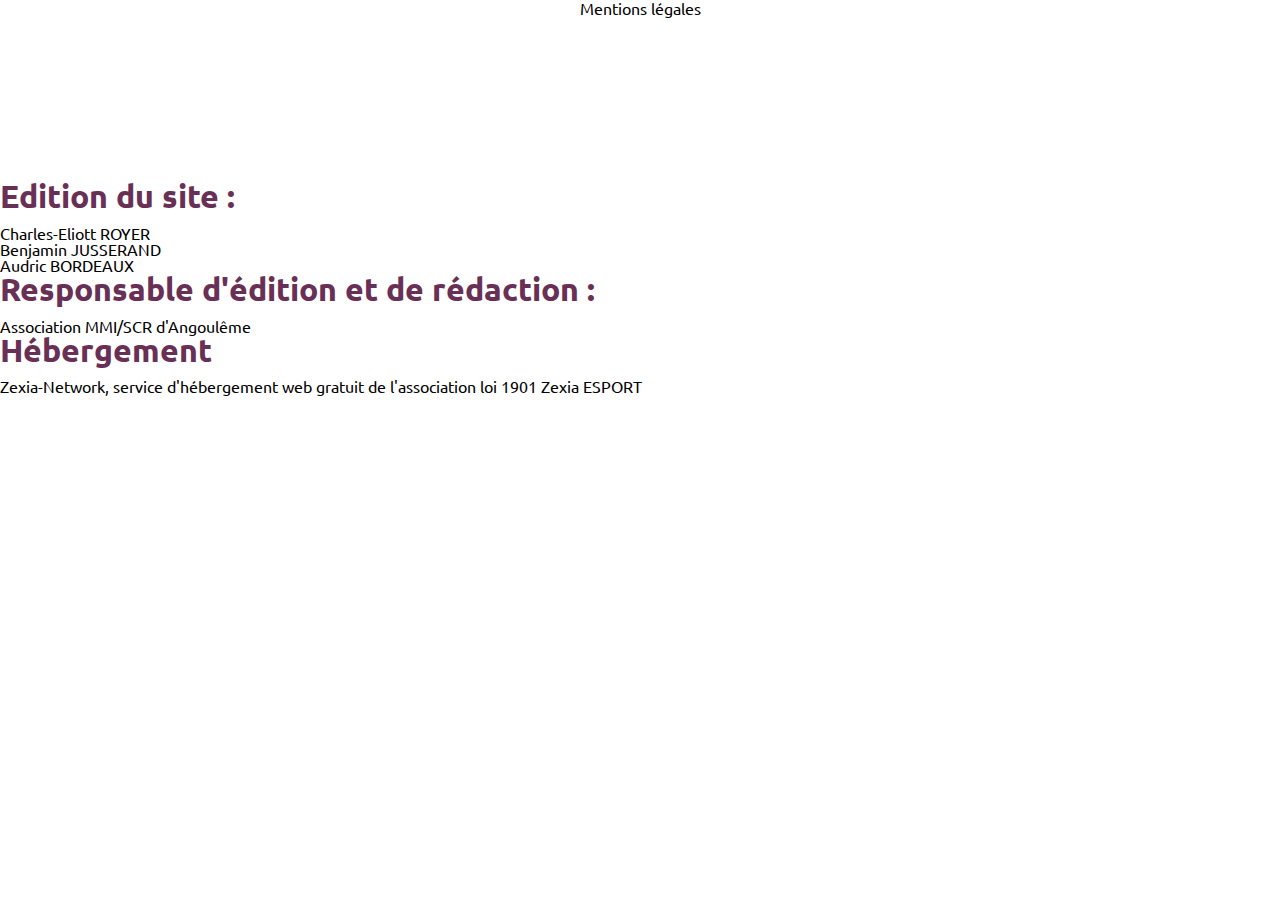
<file: legal-mentions.html>
<!DOCTYPE html>
<html>
    <head>
        <title> Association MMI - Mentions légales </title>
        <meta http-equiv="Content-Type" content="text/html; charset=UTF-8">
        <meta name="viewport" content="initial-scale=1, maximum-scale=1">
        <meta name="description" content="" />
        <meta name="keywords" content="" />
        <!-- Include CSS sheets -->
        <link rel="stylesheet" href="./assets/css/reset.css" />
        <link rel="stylesheet" href="./assets/css/style.css" />
        <link rel="stylesheet" href="https://maxcdn.bootstrapcdn.com/font-awesome/4.7.0/css/font-awesome.min.css" />
		<link href="https://fonts.googleapis.com/css?family=Ubuntu" rel="stylesheet"> 
        
    </head>
    <body>
		<header>
			<h1>Mentions légales</h1>
		</header>
		<div>
			<article>
				<h2>Edition du site :</h2>
				<p>Charles-Eliott ROYER</p>
				<p>Benjamin JUSSERAND</p>
				<p>Audric BORDEAUX</p>
			</article>
			<article>
				<h2>Responsable d'édition et de rédaction :</h2>
				<p>Association MMI/SCR d'Angoulême</p>
			</article>
			<article>
				<h2>Hébergement</h2>
				<p>Zexia-Network, service d'hébergement web gratuit de l'association loi 1901 Zexia ESPORT</p>
			</article>
		</div>
	</body>
</html>
</file>
<file: assets/css/style.css>
@import url('https://fonts.googleapis.com/css?family=Secular+One');

*,
*:before,
*:after {
  box-sizing: border-box;
  margin: 0;
  padding: 0;
}

body{
    width: 100%;
    font-family: 'Ubuntu';
}

section{
    padding: 2vw 5vw 0px 5vw;
}

h2{
    font-size: 2em;
    font-weight: bold;
    color: #693056;
    margin-bottom: 1vw;
}

h3{
    font-size: 1.5em;
    font-weight: bold;
    color: #693056;
    margin-bottom: 1vw;
}

article{
    text-align: justify;
}

/* BUTTON */

.button {
    border: none;
    color: white;
    padding: 1vw 2vw;
    text-align: center;
    text-decoration: none;
    display: inline-block;
    font-size: 1em;
    box-shadow: 0 4px 8px 0 rgba(0, 0, 0, 0.2);
}
/* HEADER */

header{
    width: 100%;
    height: 20vh;
    display: flex;
    justify-content: space-around;
}
header img{
    height: 30vh;
    width: auto;
    margin-left: 0.5vw;
    margin-top: 0.5vw;
    -webkit-transform: skew(0deg, 7deg);
    transform: skew(0deg, 7deg);
    transform: translateY(130px);
}

.bg-skew {
    height: 50vh;
    background: linear-gradient(#D5C2CF, #A16E90);
    -webkit-transform: skew(0deg, -7deg);
    transform: skew(0deg, -7deg);
    padding: 70px 0;
    margin-top: -250px;
    box-shadow: 0 4px 8px 0 rgba(0, 0, 0, 0.2), 0 6px 20px 0 rgba(0, 0, 0, 0.19);
}

header > nav {
    transform: translateY(265px);
    height: 2vh;
    width:70%;
    display: flex;
    justify-content: space-evenly;
    font-family: 'Secular One', sans-serif;
    font-variant: small-caps;
    font-size: 1.3em;
}

header a{
    color: aliceblue;
    text-decoration:none;
    height: 2.2vw;
}

header a:hover{
    border-bottom: 3px solid #874973;
    text-shadow: 2px 2px 4px #874973;
}

#head{
    background-image: linear-gradient(transparent 85%, rgba(255,255,255,1) 99%), url('../img/pres2.jpg');
    background-size: cover;
    background-repeat: no-repeat;
    background-position: center;
    height: 100vh;
    width:100vw;
}

/* PRESENTATION */
#presentation{
    display: flex;
    justify-content: space-between;
    height: 50vh;
}
#presentation img{
    width: 40vw;
     border-radius: 2%;
}

#presentation article{
    width: 48vw;
    display: flex;
    flex-direction: column;
    justify-content: center;
}

/* FORMATION */

#formation article{
    background-color: #C49DB7;
    padding: 2vw 2vw 2vw 2vw;
    border-radius: 20px;
    color: #FDF7F7;
}

#formation .button{
    float: right;
    background-color: #8A316B;
}

#formation .button:hover{
     background-color: #A05084;
}

/* MEMBRE */
#membres{
    height: 65vh;
}

#membres > p{
    margin-bottom: 1vw;
    font-style:italic;
}

#membres article{
    display: flex;
}

#membres article > div:first-child{
    width: 70vw;
}

#listeMembre{
    height: 50vh;
    width: 20vw;
    overflow-y: scroll;
    overflow-x: none;
}
#listeMembre figure{
    display: flex;
    align-content: center;
    margin-bottom: 5px;
    margin-left: 1vw;
}

#details{
    display: flex;
    border-right: 3px solid #8A316B;
    justify-content: space-around;
    align-items: center;
}

#details div{
    width: 50vw;
}

#details i{
    margin-right: 1vw;
}

#details p{
    padding-bottom: 1vw;
}
/* FOOTER */
footer {
    background-color: #C49DB7;
	display: flex;
	width: 100%;
	justify-content: space-around;
	align-items: center;
    padding: 1vw 1vw 1vw 1vw;
    border-top: 0.3vw solid #8D4876;
    box-shadow: 0 10px 0px 0 rgba(0, 0, 0, 0.8);
}

footer img{
    height:4vw;
    width: auto;
}
figure > img{
    border-radius: 50px;
 }

#details > img{
    border-radius: 10px;
}

#redirections {padding-bottom:10px;
padding-top:10px;}
footer>nav {display : inline-flex; padding-bottom:10px; padding-top:10px;}
footer>nav>a {text-decoration: none; color:grey; padding-left:5px; padding-right:5px;}
footer>nav>a:hover {
	color:grey;
	opacity:0.6;
	transition-duration: 0.3;
}
</file>
